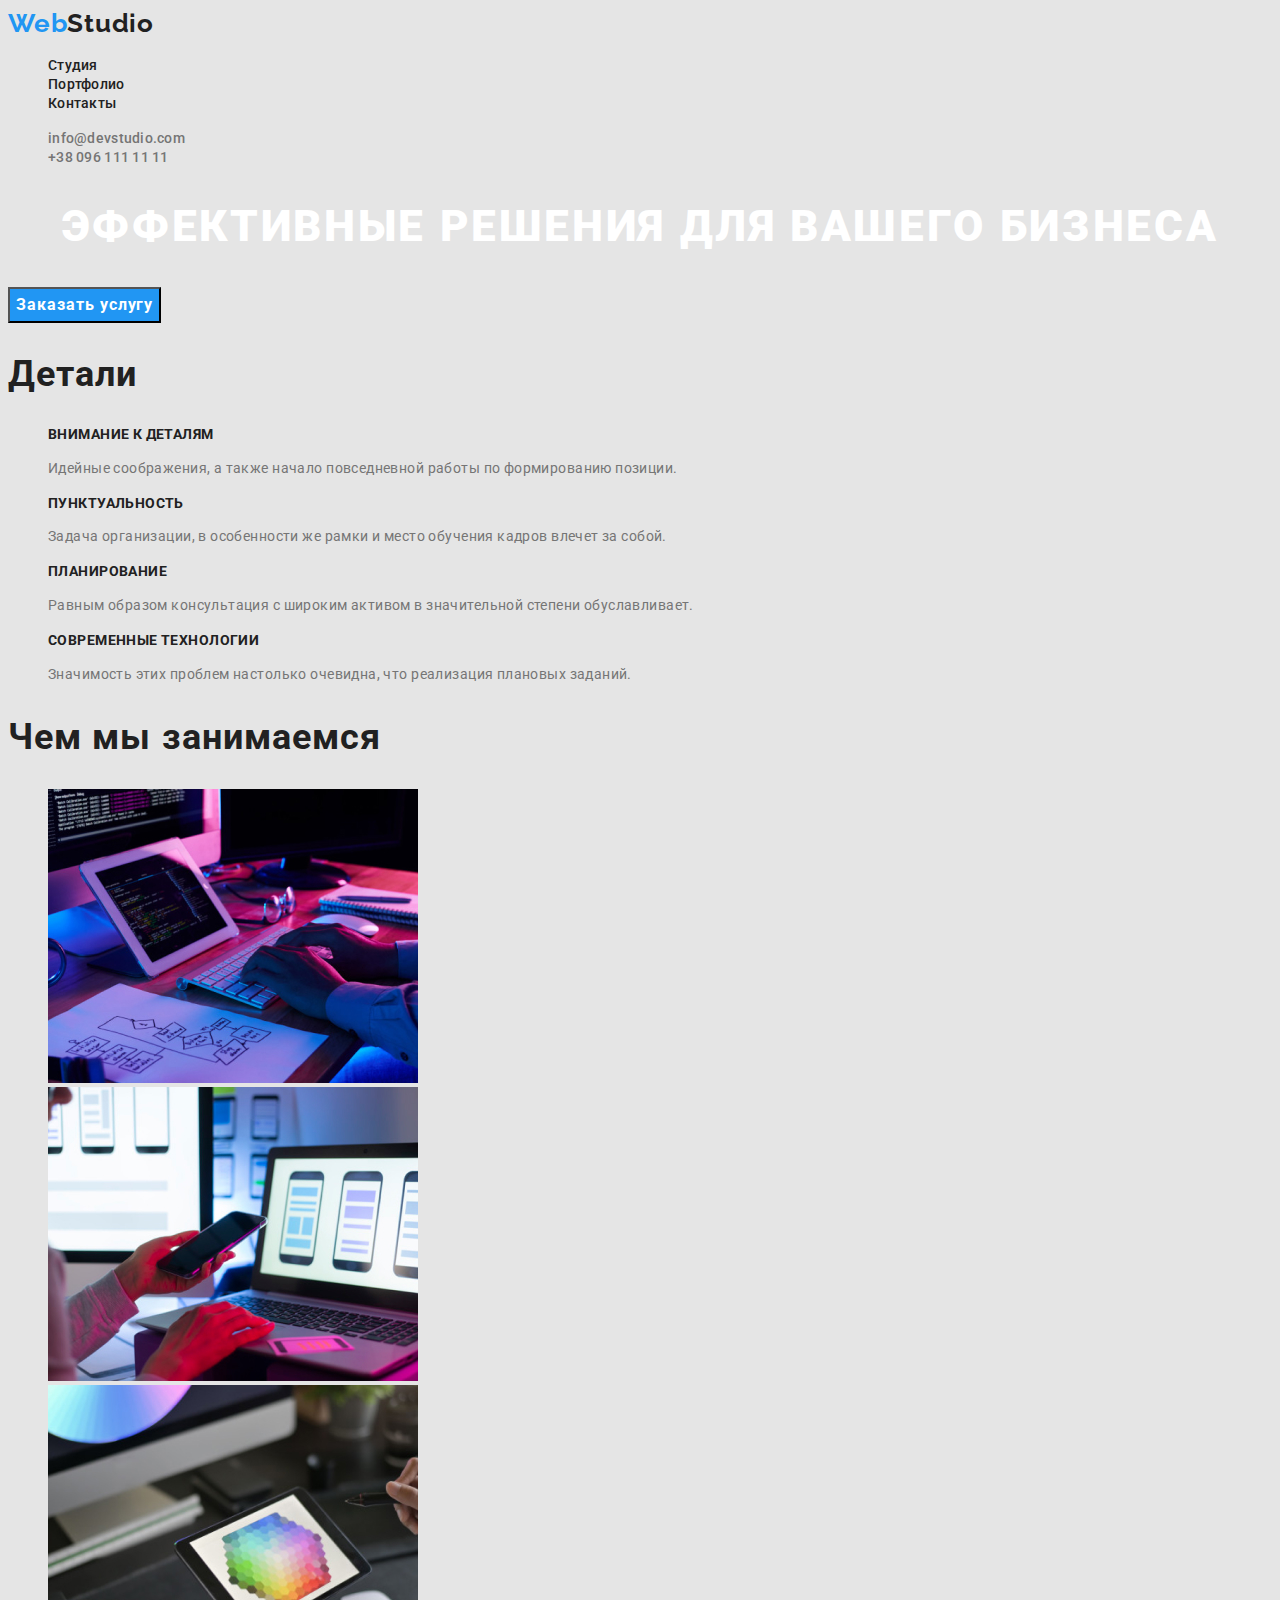
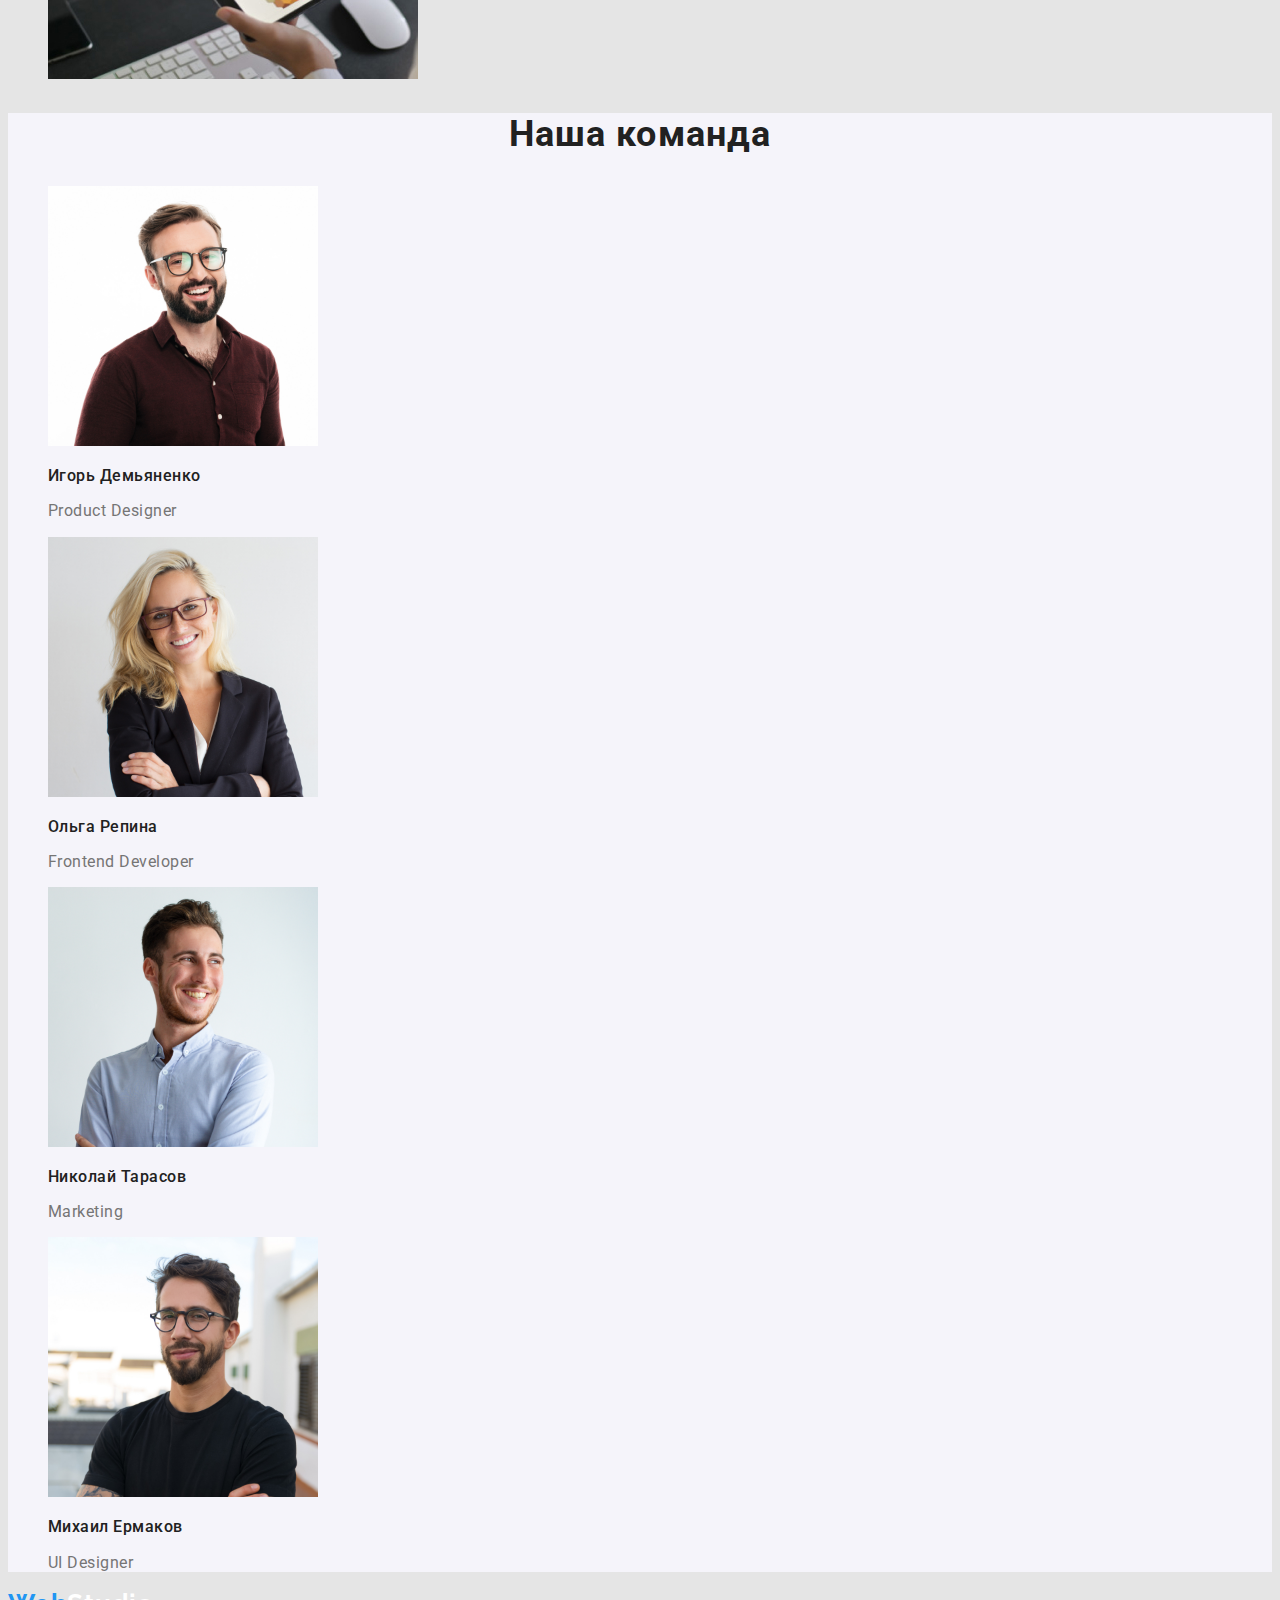
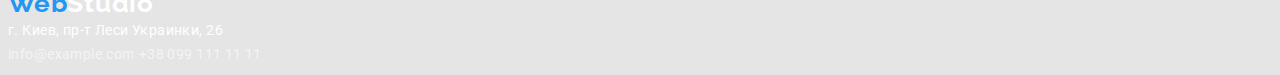
<file: index.html>
<!DOCTYPE html>
<html lang="en">
<head>
    <meta charset="UTF-8">
    <meta http-equiv="X-UA-Compatible" content="IE=edge">
    <meta name="viewport" content="width=device-width, initial-scale=1.0">

    <title>Document</title>
    <style>
        a{
            text-decoration: none;
        }
    </style>

    <link rel="preconnect" href="https://fonts.googleapis.com">
    <link rel="preconnect" href="https://fonts.gstatic.com" crossorigin>
    <link href="https://fonts.googleapis.com/css2?family=Raleway:wght@700&family=Roboto:wght@400;500;700;900&display=swap" rel="stylesheet">

    <link rel="stylesheet" href="./css/styles.css">
</head>
<body>

   <!--Шапка сайта-->
   <header>
       <a href="" class="logo">Web<span class="logo-accent">Studio</span></a>
     <nav>

        <ul class="site-nav list">
          <li><a href="" class="link ">Студия</a></li>
          <li><a href="./portfolio.html" class="link ">Портфолио</a></li>
          <li><a href="" class="link">Контакты</a></li>
        </ul>
     </nav>
    
        <ul class="auth-nav">
          <li><a href="mailto:info@devstudio.com" class="auth-link">info@devstudio.com</a></li>
          <li><a href="tel:+380961111111" class="auth-link">+38 096 111 11 11</a></li>
        </ul>

   </header>

   <!--Main-->
   <main>
    <!--Герой-->
   
    <section class="hero">
       <h1 class="hero-title">Эффективные решения для вашего бизнеса</h1>
       <button type="button" class="hero-button" >Заказать услугу</button>
    </section>
   

   <!--Детали-->
   <section class="section">
       <h2 class="section-title">Детали</h2>
       <ul class="feature-list">
           <li>
               <h3 class="title">Внимание к деталям</h3>
               <p class="text">Идейные соображения, а также начало повседневной работы по формированию позиции.</p>
           </li>
           <li>
               <h3 class="title">Пунктуальность</h3>
               <p class="text">Задача организации, в особенности же рамки и место обучения кадров влечет за собой.</p>
           </li>
           <li>
               <h3 class="title">Планирование</h3>
               <p class="text">Равным образом консультация с широким активом в значительной степени обуславливает.</p>
           </li>
           <li>
               <h3 class="title">Современные технологии</h3>
               <p class="text">Значимость этих проблем настолько очевидна, что реализация плановых заданий.</p>
           </li>
       </ul>
    </section>

    <section class="section">
       <h2 class="section-title">Чем мы занимаемся</h2>

       <ul>
           <li>
               <img src="./images/mac.jpg" alt="Набираем  список" width="370">
           </li>
           <li>
                <img src="./images/mobil.jpg" alt="Приложение на телефоне" width="370">
           </li>
           <li>
                <img src="./images/ipad.jpg" alt="Рисуем на планшете" width="370">
           </li>
       </ul>
    </section>

    <!--Команда-->
    <section class="team">
        <h2 class="team-title">Наша команда</h2>
        <ul class="list">
            <li>
                <img src="./images/igor.jpg" alt="Игорь" width="270">
                <h3 class="name">Игорь Демьяненко</h3>
                <p class="job-title">Product Designer</p>
            </li>
            <li>
                <img src="./images/olga.jpg" alt="Ольга" width="270">
                <h3 class="name">Ольга Репина</h3>
                <p class="job-title">Frontend Developer</p>
            </li>
            <li>
                <img src="./images/nikolay.jpg" alt="Николай" width="270">
                <h3 class="name">Николай Тарасов</h3>
                <p class="job-title">Marketing</p>
            </li>
            <li>
                <img src="./images/mihail.jpg" alt="Михаил" width="270">
                <h3 class="name">Михаил Ермаков</h3>
                <p class="job-title">UI Designer</p>
            </li>
        </ul>

    </section>
   </main>

   <!--Футер-->
   <footer>
        <a href="" class="logo-footer">Web<span class="accent">Studio</span></a>
        <address class="address-title" >
            г. Киев, пр-т Леси Украинки, 26 
        </address>

        <address class="address">
            <a href="mailto:info@example.com" class="footer">info@example.com</a>
            <a href="tel:+380991111111" class="footer">+38 099 111 11 11</a>
        </address>  
   </footer>
    
</body>
</html>
</file>
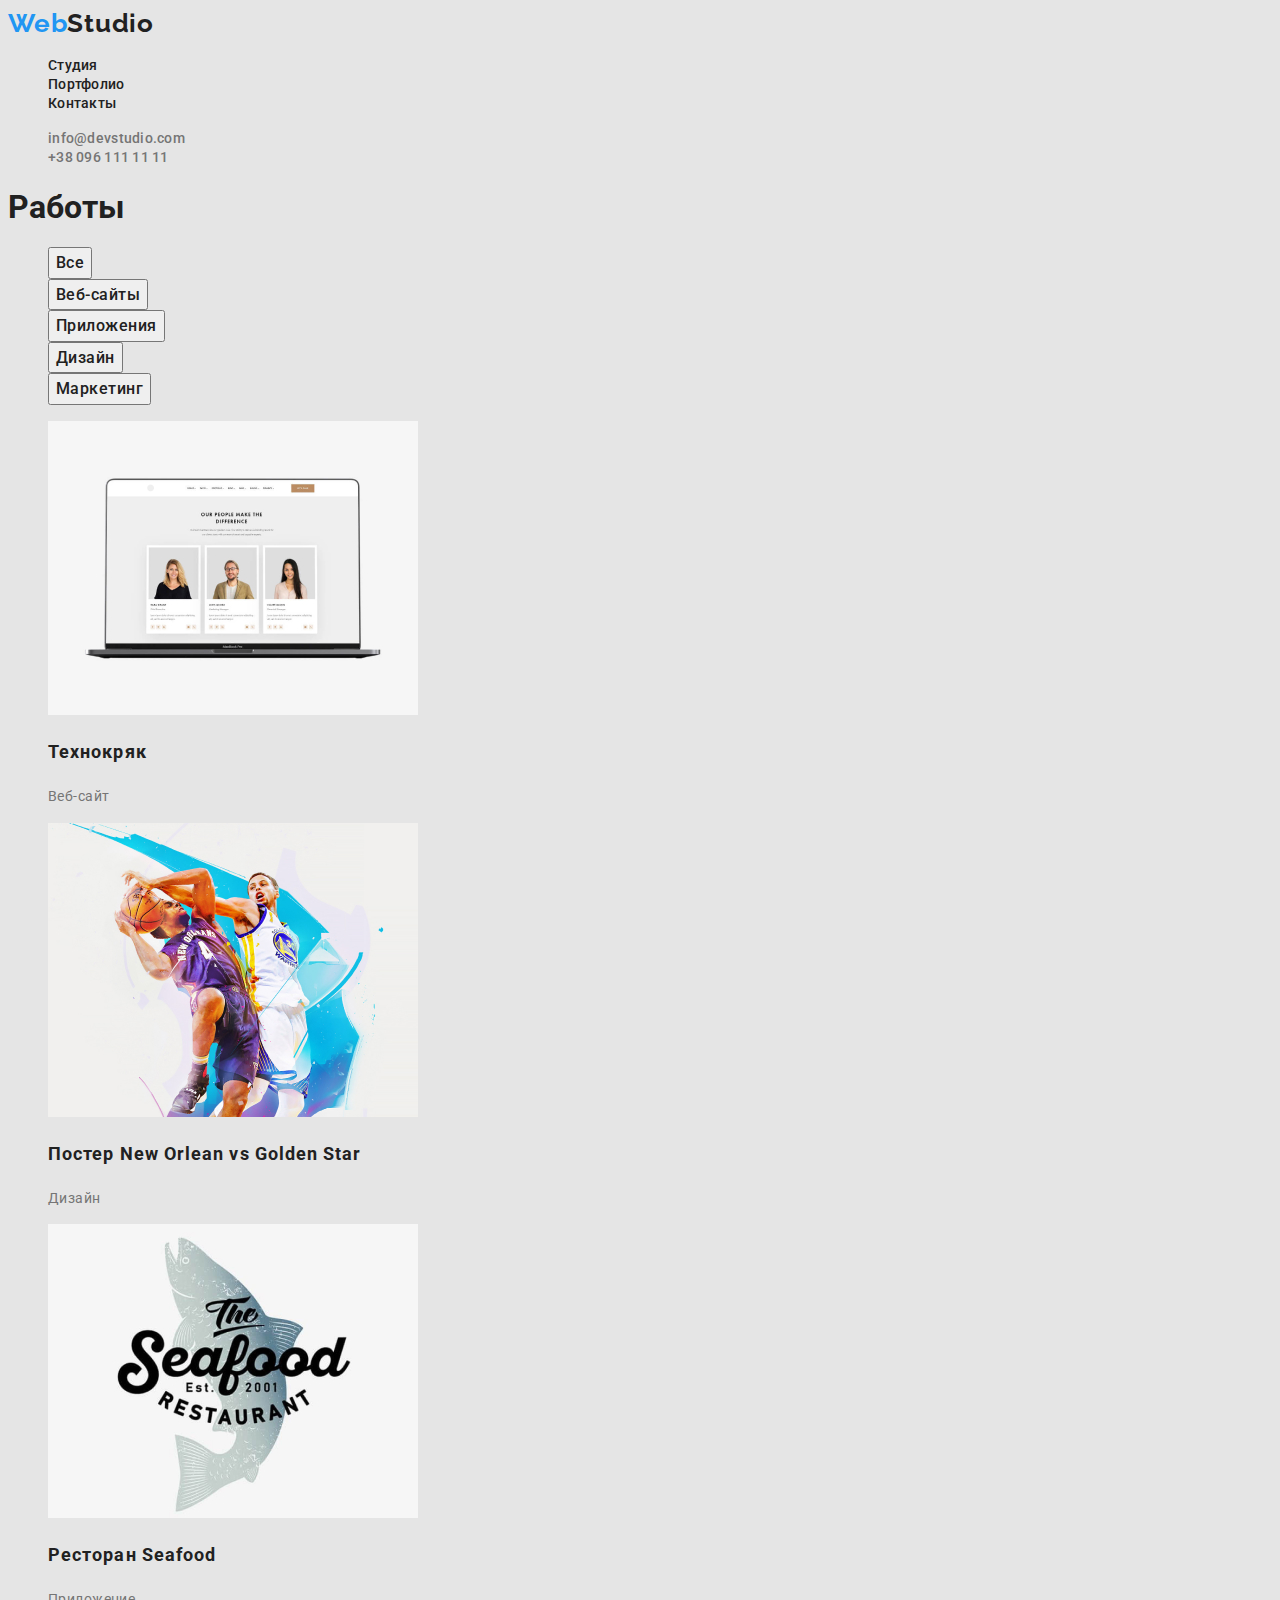
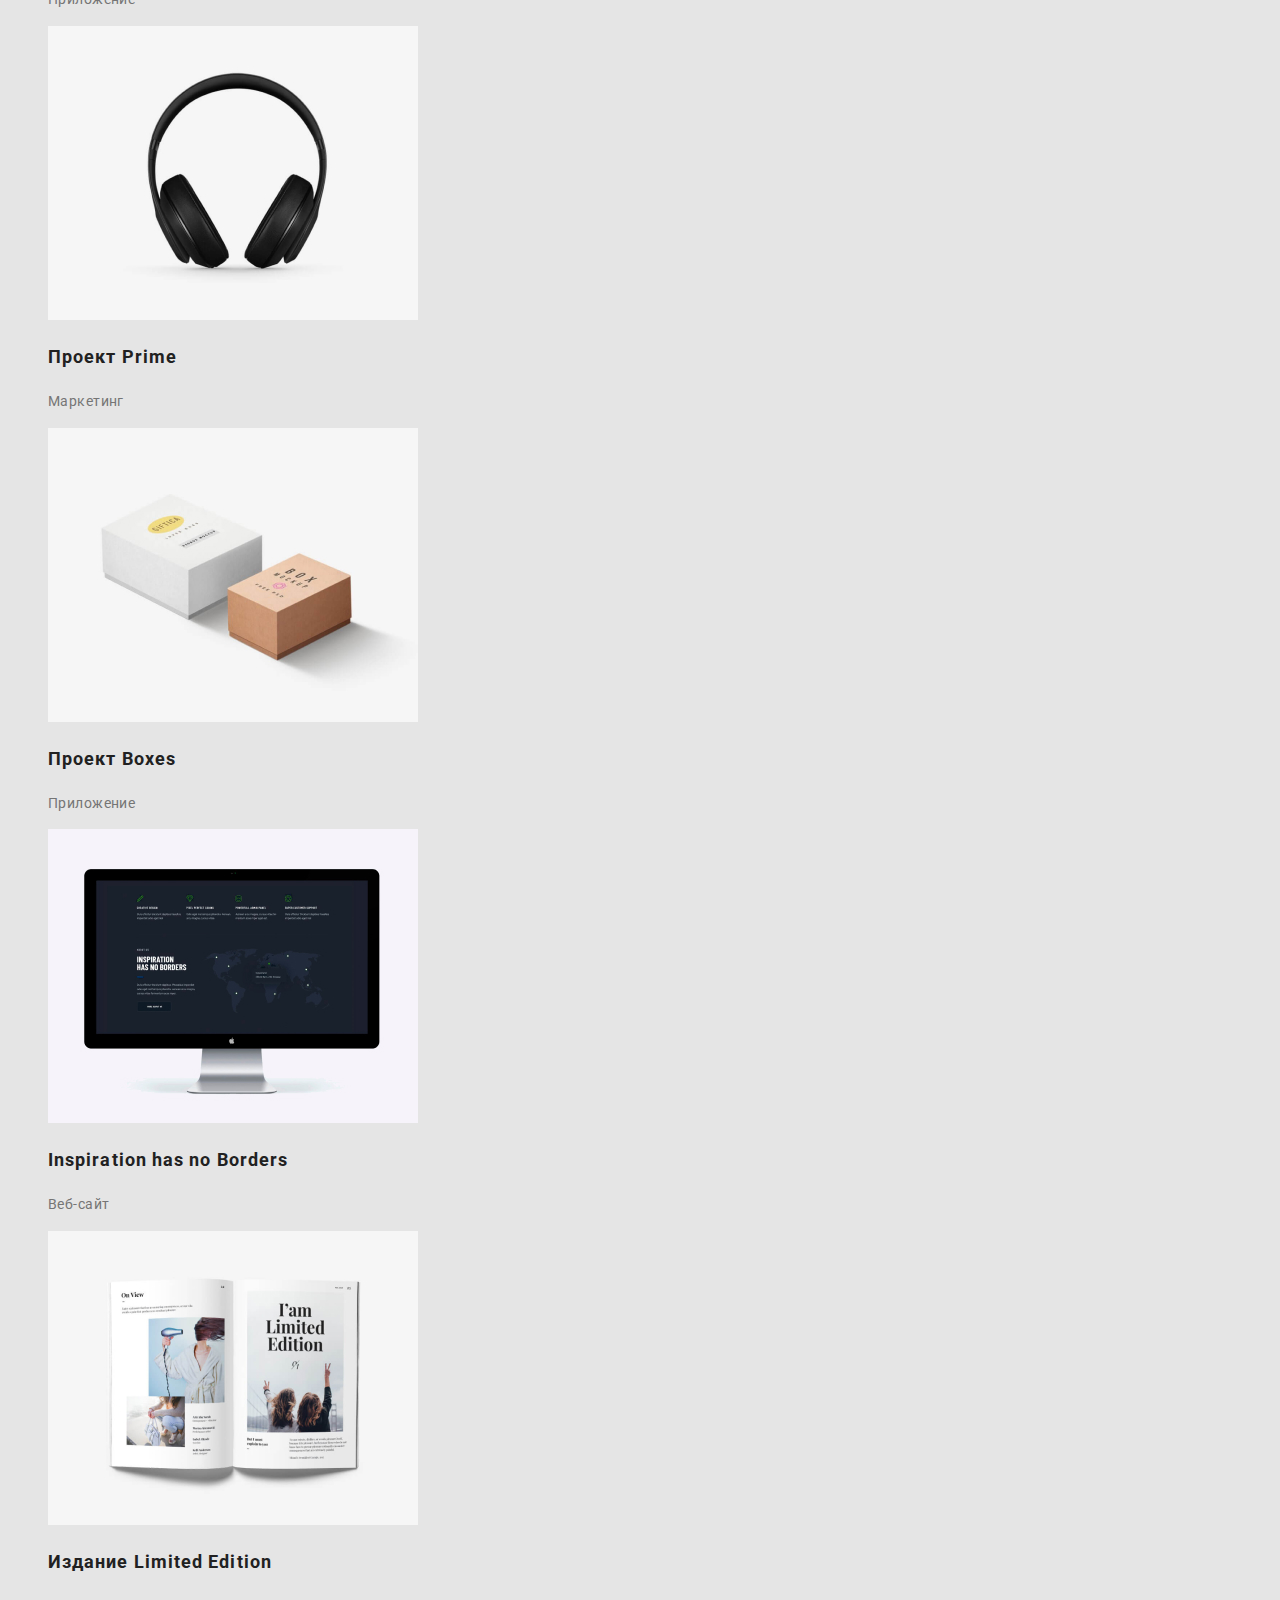
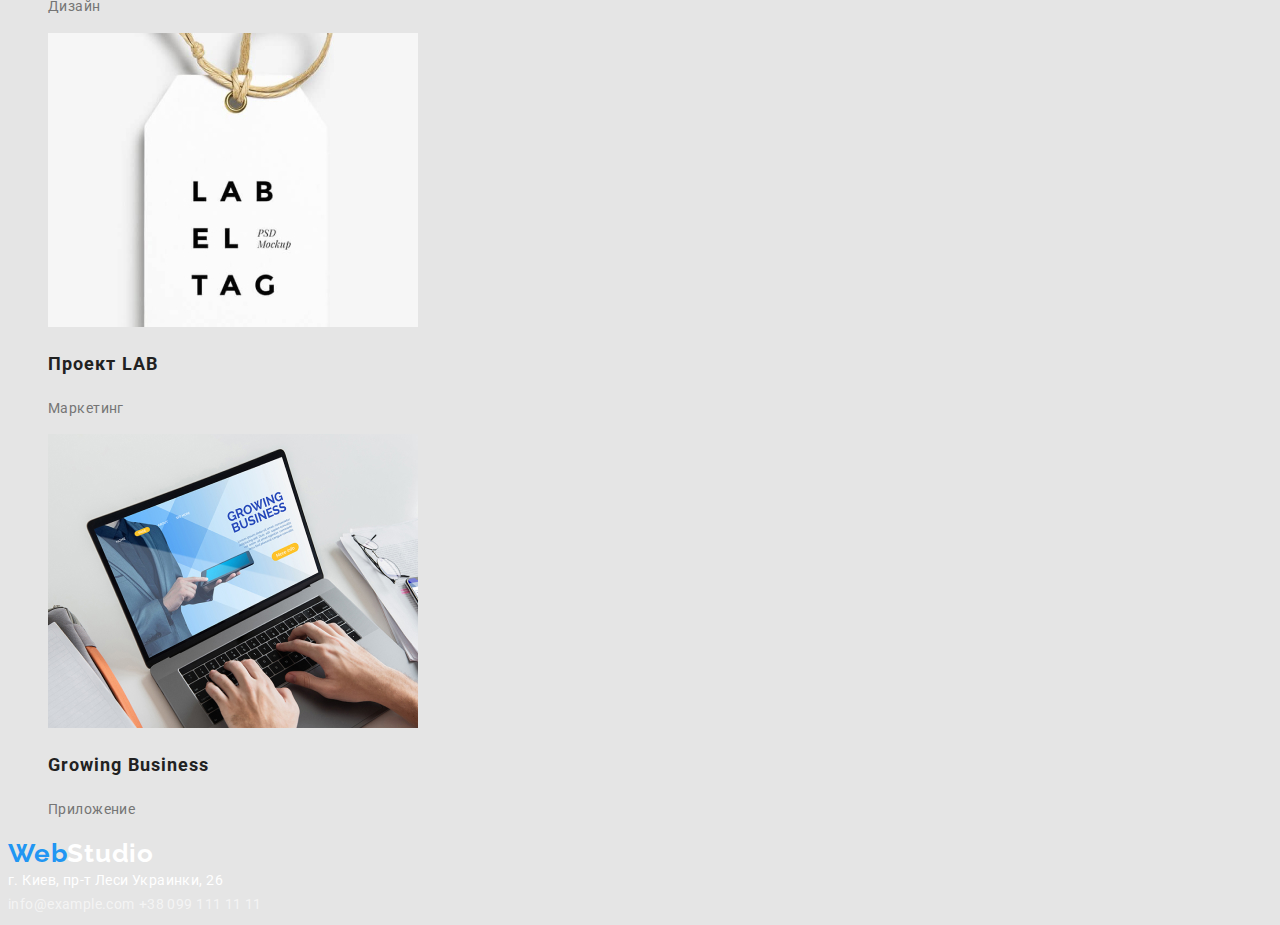
<file: portfolio.html>
<!DOCTYPE html>
<html lang="en">
<head>
    <meta charset="UTF-8">
    <meta http-equiv="X-UA-Compatible" content="IE=edge">
    <meta name="viewport" content="width=device-width, initial-scale=1.0">

    <title>Document</title>
    <style>
        a{
            text-decoration: none;
        }
    </style>

<link rel="preconnect" href="https://fonts.googleapis.com">
<link rel="preconnect" href="https://fonts.gstatic.com" crossorigin>
<link href="https://fonts.googleapis.com/css2?family=Raleway:wght@700&family=Roboto:wght@400;500;700;900&display=swap" rel="stylesheet">

    
    <link rel="stylesheet" href="./css/styles.css">
</head>
<body>

   
   <!--Шапка сайта-->
   <header>
    <a href="" class="logo">Web<span class="logo-accent">Studio</span></a>
  <nav>

     <ul class="site-nav list">
       <li><a href="./index.html" class="link ">Студия</a></li>
       <li><a href="" class="link">Портфолио</a></li>
       <li><a href="" class="link">Контакты</a></li>
     </ul>
  </nav>
 
     <ul class="auth-nav">
       <li><a href="mailto:info@devstudio.com" class="auth-link">info@devstudio.com</a></li>
       <li><a href="tel:+380961111111" class="auth-link">+38 096 111 11 11</a></li>
     </ul>

</header>
   <!--Main-->
   <main>
    <section class="pointer">
        <h1 class="work">Работы</h1>
        <ul class="list">
            <li>
               <button type="button" class="main-button">Все</button>
            </li>

            <li>
                <button type="button" class="main-button">Веб-сайты</button>
            </li>

            <li>
                <button type="button" class="main-button">Приложения</button>
            </li>

            <li>
                <button type="button" class="main-button">Дизайн</button>
            </li>

            <li>
                <button type="button" class="main-button" >Маркетинг</button>
            </li>
        </ul>

        <ul>
            <li>
                <a href=""><img src="./images/tehnokryak.jpg" alt="Технокряк" width="370">
                <h2 class="project-title">Технокряк</h2>
                <p class="text">Веб-сайт</p></a>
            </li>

            <li>
                <a href=""><img src="./images/Golden_Star.jpg" alt="Постер" width="370">
                <h2 lang="en" class="project-title" >Постер New Orlean vs Golden Star</h2>
                <p class="text">Дизайн</p></a>
            </li>

            <li>
                <a href=""><img src="./images/Seafood.jpg" alt="Ресторан" width="370">
                <h2 class="project-title">Ресторан Seafood</h2>
                <p class="text">Приложение</p></a>
            </li>

            <li>
                <a href=""><img src="./images/Prime.jpg" alt="Проэкт" width="370">
                <h2 class="project-title">Проект Prime</h2>
                <p class="text">Маркетинг</p></a>
            </li>

            <li>
                <a href=""><img src="./images/Boxes.jpg" alt="Коробки" width="370">
                <h2 class="project-title">Проект Boxes</h2>
                <p class="text">Приложение</p></a>
            </li>

            <li>
                <a href=""><img src="./images/Borders.jpg" alt="Комп" width="370">
                <h2 class="project-title">Inspiration has no Borders</h2>
                <p class="text">Веб-сайт</p></a>
            </li>

            <li>
                <a href=""><img src="./images/Limited_Edition.jpg" alt="Издание" width="370">
                <h2 class="project-title">Издание Limited Edition</h2>
                <p class="text">Дизайн</p></a>
            </li>

            <li>
                <a href=""><img src="./images/LAB.jpg" alt="Проэктлаб" width="370">
                <h2 class="project-title">Проект LAB</h2>
                <p class="text">Маркетинг</p></a>
            </li>

            <li>
                <a href=""><img src="./images/Growing_Business.jpg" alt="Бизнес" width="370">
                <h2 class="project-title">Growing Business</h2>
                <p class="text">Приложение</p></a>
            </li>

        </ul>
    </section>
   </main>

<!--Футер-->
<footer>
    <a href="" class="logo-footer">Web<span class="accent">Studio</span></a>
    <address class="address-title">
        г. Киев, пр-т Леси Украинки, 26 
    </address>

    <address class="address">
        <a href="mailto:info@example.com" class="footer">info@example.com</a>
        <a href="tel:+380991111111" class="footer">+38 099 111 11 11</a>
    </address>  
</footer>

</body>
</html>
</file>
<file: css/styles.css>
:root { 
--primary-text-color: #212121;
--title-text-color: #757575;
--white-text-color: #FFFFFF;
--footer-text-color: #FFFFFF99;
--accent-color: #2196F3;
}


body {
background-color:#E5E5E5;
color:var(--primary-text-color);
font-family:roboto, sans-serif;
}

ul {
list-style: none;
}


/*logo */
.logo {
font-family:Raleway, sans-serif;
font-weight: 700;
font-size: 26px;
line-height: 1.2;
letter-spacing: 0.03em;
color:var(--accent-color);
}

.logo-accent {
color:var(--primary-text-color);
}
    







.logo-accent {
color:var(--primary-text-color);
}


/* шапка сайта  header */
/* site-nav*/



.link {
color:var(--primary-text-color);
font-weight: 500;
font-size: 14px;
line-height: 1.2;
letter-spacing: 0.02em;
}

.main-button{
color:var(--primary-text-color);
font-weight: 500;
font-size: 16px;
line-height:1.6;
text-align: center;
letter-spacing: 0.03em;
}



.link:hover,
.link:focus {
color:var(--accent-color);

}

.site-nav.link.current {
color:var(--accent-color);
}


/* телефон и почта */
.auth-link {
color:var(--title-text-color);
font-weight: 500;
font-size: 14px;
line-height: 1.2;
letter-spacing: 0.02em;
}

.auth-link:hover,
.auth-link:focus {
color:var(--accent-color);
}


/* Main */
/* Герой */
.hero-title {
color:var(--white-text-color);
font-weight: 900;
font-size: 44px;
line-height: 1.4;

text-align: center;
letter-spacing: 0.06em;
text-transform: uppercase;
}

.hero-button {
background-color:var(--accent-color);
color:var(--white-text-color);
font-family: inherit;
font-weight: 700;
font-size: 16px;
line-height: 1.9;
letter-spacing: 0.06em;
}

.pointer {
    cursor: pointer;
  }

  .main-button{
    font-family:roboto, sans-serif;
  }
/* Детали */

.feature-list.title {
color:var(--primary-text-color);
font-weight: 700;
font-size: 14px;
line-height: 1.2;
letter-spacing: 0.03em;
text-transform: uppercase;
}

.title {
color:var(--primary-text-color);
font-weight: 700;
font-size: 14px;
line-height: 1.2;
letter-spacing: 0.03em;
text-transform: uppercase;
}

.text{
color:var(--title-text-color);
font-size: 14px;
line-height: 1.7;
letter-spacing: 0.03em;
}

/* Чем мы занимаемся */
.section-title {
color:var(--primary-text-color);
font-weight: 700;
font-size: 36px;
line-height:1.2;
letter-spacing: 0.03em;
}

/* команда */

.team {
    background-color: #F5F4FA;
}
.team-title {
color:var(--primary-text-color);
font-weight: 700;
font-size: 36px;
line-height: 1.2;
text-align: center;
letter-spacing: 0.03em;
}
.name{
font-weight: 500;
font-size: 16px;
line-height: 1.2;
letter-spacing: 0.03em;
}

.job-title {
color:var(--title-text-color);
font-size: 16px;
line-height: 1.2;
letter-spacing: 0.03em;
}

.project-title {
color:var(--primary-text-color);
font-weight: 700;
font-size: 18px;
line-height: 2;
letter-spacing: 0.06em;
}

.project-title.text {
color:var(--title-text-color);
font-weight: 400;
font-size: 16px;
line-height: 1.9;
letter-spacing: 0.03em;
}
    

/* footer */
.logo-footer {
color:var(--accent-color);
font-family:Raleway, sans-serif;
font-weight: 700;
font-size: 26px;
line-height:1.2;
letter-spacing: 0.03em;
}
    .accent {
color:var(--white-text-color);
}

.address-title{
color:var(--white-text-color); 
font-style: normal;
font-size: 14px;
line-height: 1.7;
letter-spacing: 0.03em;
}
.footer{
color:var(--footer-text-color);
font-style: normal;
font-size: 14px;
line-height: 1.7;
letter-spacing: 0.03em;
}

.footer:hover,
.footer:focus {
color:var(--accent-color);
}



/* portfolio */
.main-button:hover,
.main-button:focus{
background-color:var(--accent-color);
color:var(--white-text-color);
}
</file>
